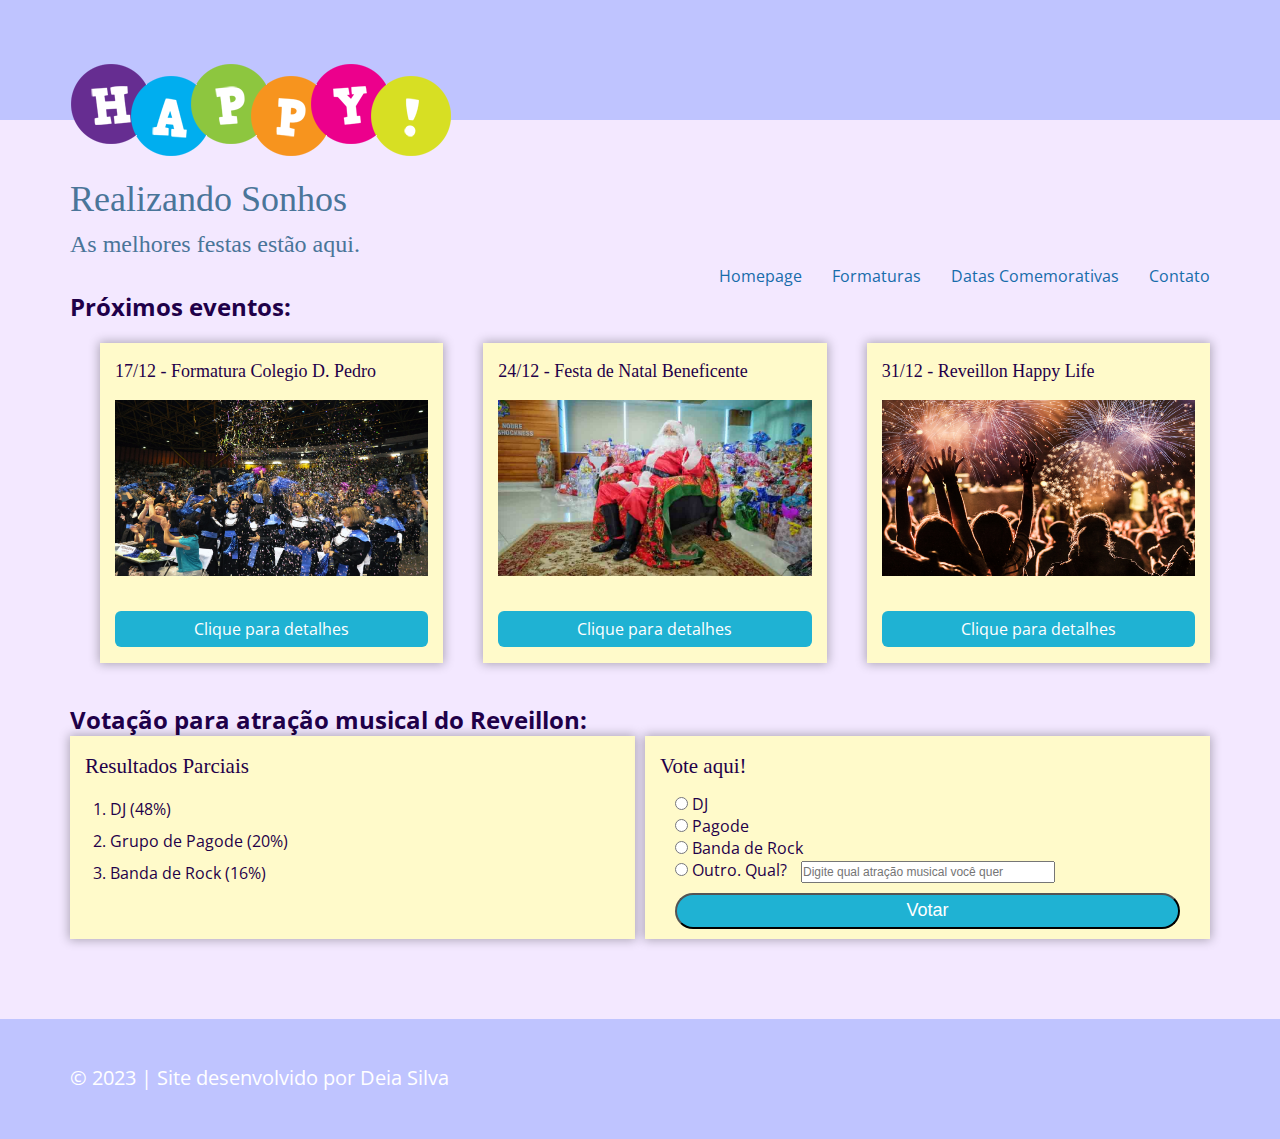
<file: index.html>
<!DOCTYPE html>
<html lang="pt-br">

<head>
  <meta charset="UTF-8">
  <meta name="viewport" content="width=device-width, initial-scale=1.0">
  <title>Happy Life</title>
  <link rel="stylesheet" href="css/homepage.css" />

  <link href="https://cdn.jsdelivr.net/npm/bootstrap@5.3.2/dist/css/bootstrap.min.css" rel="stylesheet"
    integrity="sha384-T3c6CoIi6uLrA9TneNEoa7RxnatzjcDSCmG1MXxSR1GAsXEV/Dwwykc2MPK8M2HN" crossorigin="anonymous">
  <script src="https://cdn.jsdelivr.net/npm/bootstrap@5.3.2/dist/js/bootstrap.bundle.min.js"
    integrity="sha384-C6RzsynM9kWDrMNeT87bh95OGNyZPhcTNXj1NW7RuBCsyN/o0jlpcV8Qyq46cDfL"
    crossorigin="anonymous"></script>

</head>

<body>
  <header>
    <div class="container">
      <div class="logo-content">
        <a href="index.html">
          <img class="logo" src="img/logo happy.png" alt="Logomarca Happy Life" />
        </a>
      </div>
      <nav>
        <div class="col-lg-8">
          <ul class="menu d-flex">
              <li><a href="index.html">Homepage</a></li>
              <li><a href="formatura.html">Formaturas</a></li>
              <li><a href="#">Datas Comemorativas</a></li>
              <li><a href="contato.html">Contato</a></li>
          </ul>
      </nav>
    </div>
  </header>

  <main>
    <div class="container">
      <h1>Realizando Sonhos</h1>
      <p class="slogan">As melhores festas estão aqui.</p><br>

      <section id="eventos">
        <h2>Próximos eventos:</h2>
        <ul>
          <li>
            <h3>17/12 - Formatura Colegio D. Pedro</h3>
            <img src="img/formatura.jpg" alt="Foto de grupo de alunas celebrando a formatura" />
            <br>
            <a href="formatura.html">Clique para detalhes</a>
          </li>
          <li>
            <h3>24/12 - Festa de Natal Beneficente</h3>
            <img src="img/natal.jpg" alt="Foto Papai Noel" />
            <br>
            <a href="natal.html">Clique para detalhes</a>
          </li>
          <li>
            <h3>31/12 - Reveillon Happy Life</h3>
            <img src="img/reveillon.jpg" alt="Foto do evento de reveillon" />
            <br>
            <a href="reveillon.html">Clique para detalhes</a>
          </li>
        </ul>
      </section>

      <section id="pesquisa">
        <h2>Votação para atração musical do Reveillon:</h2>
        <div class="enquete">
          <div class="resultados">
            <h3>Resultados Parciais</h3>
            <ol>
              <li>DJ (48%)</li>
              <li>Grupo de Pagode (20%)</li>
              <li>Banda de Rock (16%)</li>
            </ol>
          </div>
          <div class="votacao">
            <h3>Vote aqui!</h3>
            <form action="#" method="get">
              <div class="formbox">
                <input type="radio" name="atracao_musical" value="DJ" />
                <label for="dj">DJ</label>
              </div>
              <div class="formbox">
                <input type="radio" name="atracao_musical" value="pagode" />
                <label for="pagode">Pagode</label>
              </div>
              <div class="formbox">
                <input type="radio" name="atracao_musical" value="rock" />
                <label for="rock">Banda de Rock</label>
              </div>
              <div class="formbox">
                <input type="radio" name="atracao_musical" value="outro" />
                <label for="outro">Outro. Qual?</label>
                <input type="text" name="outra_atração" placeholder="Digite qual atração musical você quer" />
              </div>
              <input type="submit" class="btn-form" value="Votar" />
            </form>
          </div>
        </div>

      </section>
    </div>
  </main>

  <footer>
    <div class="container">
      <p>&copy; 2023 | Site desenvolvido por Deia Silva</p>
    </div>
  </footer>
</body>

</html>
</file>
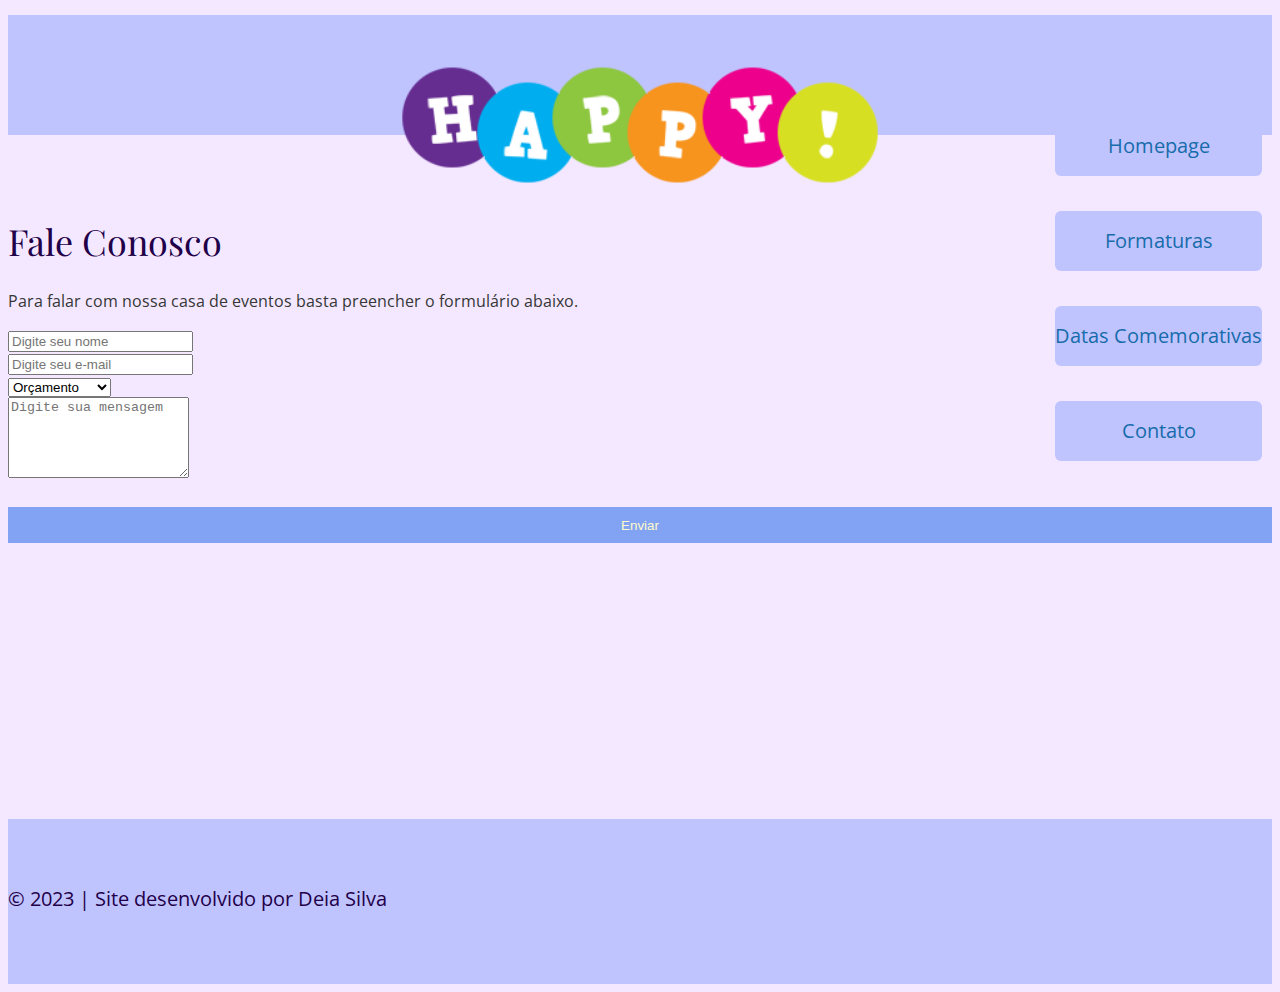
<file: contato.html>
<!DOCTYPE html>
<html lang="pt-br">
    <head>
        <meta charset="UTF-8">
        <meta name="viewport" content="width=device-width, initial-scale=1.0">
        <title>Contato</title>

        <!-- ESTILO DA PÁGINA COM AJUDA DO BOOTSTRAP -->
        <link rel="stylesheet" href="css//detalhes.css" />

        <!-- Bootstrap -->
        <link href="https://cdn.jsdelivr.net/npm/bootstrap@5.3.2/dist/css/bootstrap.min.css" rel="stylesheet" integrity="sha384-T3c6CoIi6uLrA9TneNEoa7RxnatzjcDSCmG1MXxSR1GAsXEV/Dwwykc2MPK8M2HN" crossorigin="anonymous">
        <script src="https://cdn.jsdelivr.net/npm/bootstrap@5.3.2/dist/js/bootstrap.bundle.min.js" integrity="sha384-C6RzsynM9kWDrMNeT87bh95OGNyZPhcTNXj1NW7RuBCsyN/o0jlpcV8Qyq46cDfL" crossorigin="anonymous"></script>
    </head>
    <body>
        <header>
        <div id="cabecalho">
            <div class="container">
                <div class="row">
                    <div class="col-lg-4">
                        <a href="index.html">
                            <img class="logo" src="img/logo happy.png" alt="Logomarca da Happy Life" />
                        </a>
                    </div>
                    <div class="col-lg-8">
                        <ul class="menu d-flex">
                            <li><a href="index.html">Homepage</a></li>
                            <li><a href="formatura.html">Formaturas</a></li>
                            <li><a href="#">Datas Comemorativas</a></li>
                            <li><a href="contato.html">Contato</a></li>
                        </ul>
                    </div>
                </div>       
            </div>
        </div>
        </header>
        <div id="conteudo">
            <div class="container">
                <div class="row">
                    <div class="formulario d-flex justify-content-center">
                        <form class="formulario-contato mt-4 mb-4" method="post" action="index.html">
                            <h1>Fale Conosco</h1>
                            <p class="descricao">
                                Para falar com nossa casa de eventos basta preencher o formulário abaixo.
                            </p>
                            <div>
                                <input 
                                    type="text"
                                    class="form-control rounded border-white mb-3 form-input"
                                    name="nome"
                                    placeholder="Digite seu nome"
                                    required 
                                />
                            </div>
                            <div>
                                <input 
                                    type="email"
                                    class="form-control rounded border-white mb-3 form-input"
                                    name="email"
                                    placeholder="Digite seu e-mail"
                                    required 
                                />
                            </div>
                            <div>
                                <select class="form-control rounded border-white mb-3" name="assunto">
                                    <option value="orçamento">Orçamento</option>
                                    <option value="duvidas">Dúvidas</option>
                                    <option value="reclamacoes">Reclamações</option>
                                    <option value="sugestoes">Sugestões</option>
                                </select>
                            </div>
                            <div>
                                <textarea
                                    name="mensagem"
                                    class="form-control rounded border-white mb-3"
                                    rows="5"
                                    placeholder="Digite sua mensagem"
                                    required></textarea>
                            </div>
                            <div class="submit-button-wrapper">
                                <button type="submit">Enviar</button>
                            </div>
                        </form>
                    </div>
                </div>
            </div>
        </div>
        <div id="rodape">
            <div class="container">
                <p>&copy; 2023 | Site desenvolvido por Deia Silva</p>
            </div>
        </div> 
    </body>
</html>
</file>
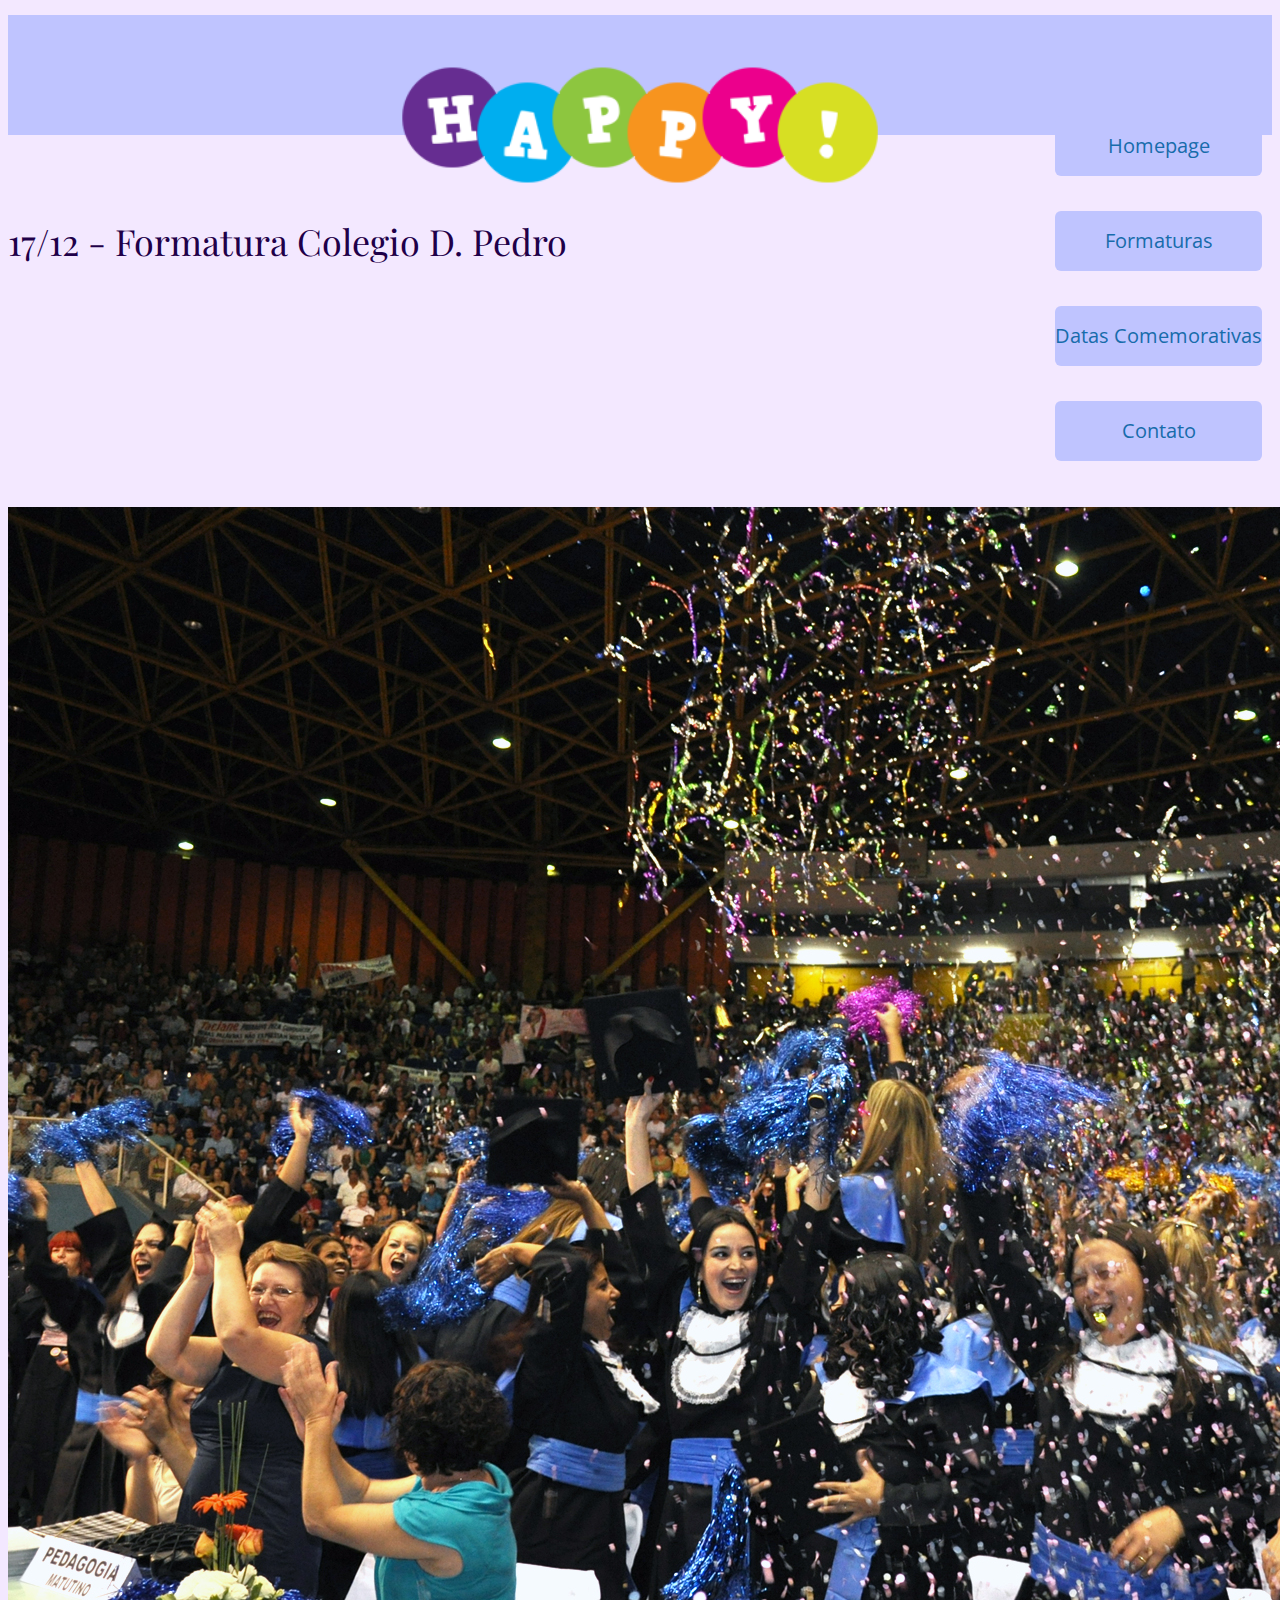
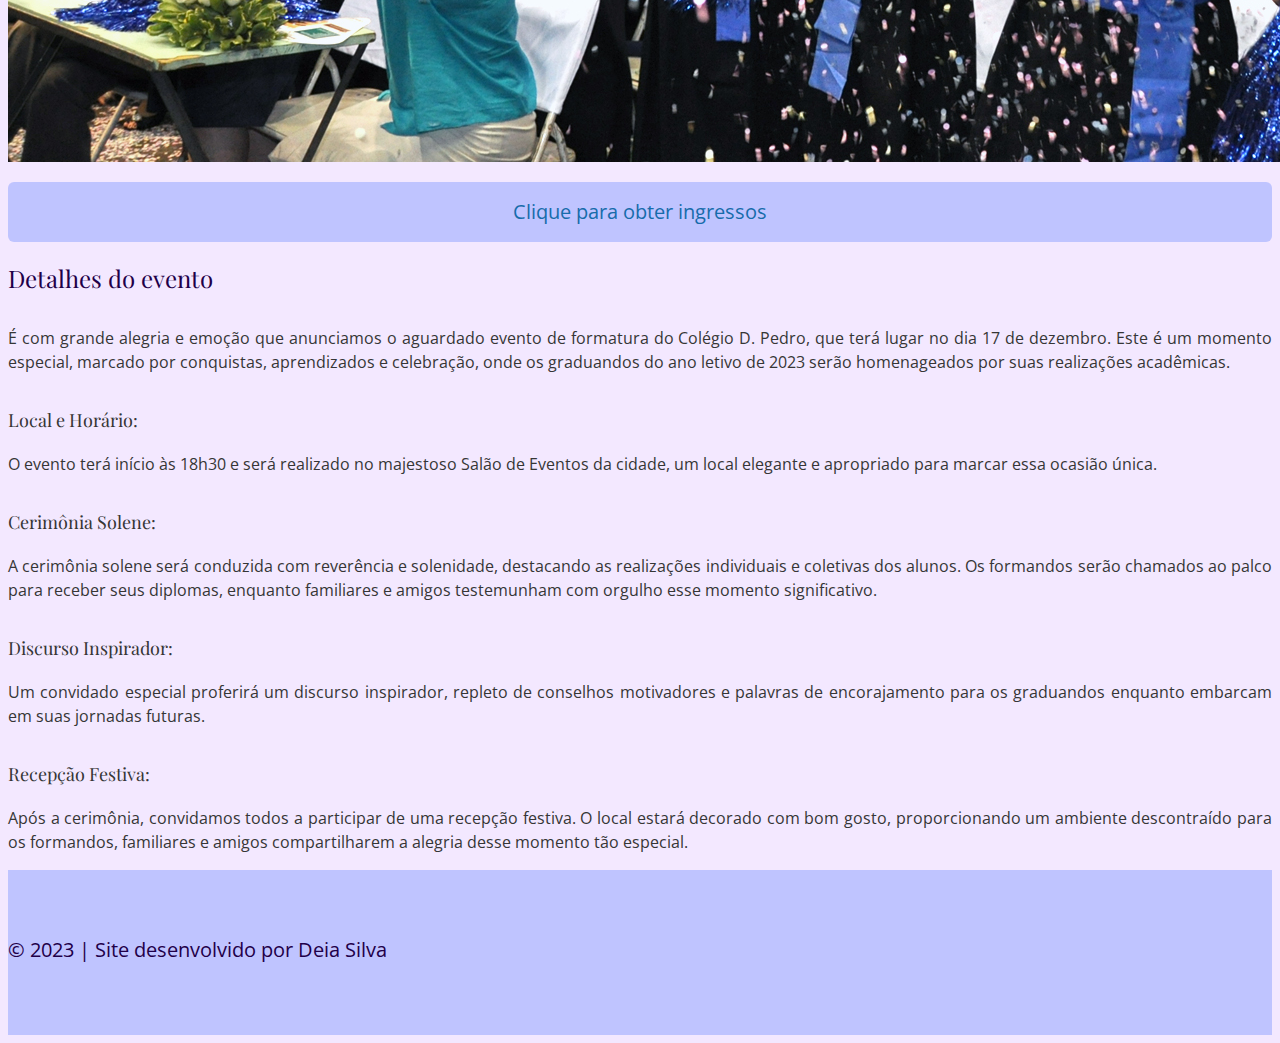
<file: formatura.html>
<!DOCTYPE html>
<html lang="pt-br">
<head>
    <meta charset="UTF-8">
    <meta name="viewport" content="width=device-width, initial-scale=1.0">
    <title>Formatura Colegio D. Pedro | Casa de festas Happy Life</title>

    <!-- ESTILO DA PÁGINA COM AJUDA DO BOOTSTRAP -->
    <link rel="stylesheet" href="css/detalhes.css" />

    <!-- Bootstrap -->
    <link href="https://cdn.jsdelivr.net/npm/bootstrap@5.3.2/dist/css/bootstrap.min.css" rel="stylesheet" integrity="sha384-T3c6CoIi6uLrA9TneNEoa7RxnatzjcDSCmG1MXxSR1GAsXEV/Dwwykc2MPK8M2HN" crossorigin="anonymous">
    <script src="https://cdn.jsdelivr.net/npm/bootstrap@5.3.2/dist/js/bootstrap.bundle.min.js" integrity="sha384-C6RzsynM9kWDrMNeT87bh95OGNyZPhcTNXj1NW7RuBCsyN/o0jlpcV8Qyq46cDfL" crossorigin="anonymous"></script>
</head>
<body>
    <div id="cabecalho">
        <div class="container">
            <div class="row">
                <div class="col-lg-4">
                    <a href="index.html">
                        <img class="logo" src="img/logo happy.png" alt="Logomarca da casa de festas mamma mia" />
                    </a>
                </div>
                <div class="col-lg-8">
                    <ul class="menu d-flex">
                        <li><a href="index.html">Homepage</a></li>
                        <li><a href="#">Formaturas</a></li>
                        <li><a href="#">Datas Comemorativas</a></li>
                        <li><a href="contato.html">Contato</a></li>
                    </ul>
                </div>
            </div>       
        </div>
    </div>
    <div id="conteudo">
        <div class="container">
            <h1>17/12 - Formatura Colegio D. Pedro</h1>
            <div class="row mt-4">
                <div class="col-lg-4 col-sm-12 mt-4">
                   <img class="w-100" src="img/formatura.jpg" alt="Foto de pessoas celebrando a formatura" />
                   <a href="#">Clique para obter ingressos</a>
                </div>
                <div class="col-lg-8 col-sm-12 mt-4">
                    <h2>Detalhes do evento</h2>
                    <p>É com grande alegria e emoção que anunciamos o aguardado evento de formatura do Colégio D. Pedro, que terá lugar no dia 17 de dezembro. Este é um momento especial, marcado por conquistas, aprendizados e celebração, onde os graduandos do ano letivo de 2023 serão homenageados por suas realizações acadêmicas.</p>
                    <h3>Local e Horário:</h3>
                    <p>O evento terá início às 18h30 e será realizado no majestoso Salão de Eventos da cidade, um local elegante e apropriado para marcar essa ocasião única.</p>
                    <h3>Cerimônia Solene:</h3>
                    <p>A cerimônia solene será conduzida com reverência e solenidade, destacando as realizações individuais e coletivas dos alunos. Os formandos serão chamados ao palco para receber seus diplomas, enquanto familiares e amigos testemunham com orgulho esse momento significativo.</p> 
                    <h3>Discurso Inspirador:</h3>
                    <p>Um convidado especial proferirá um discurso inspirador, repleto de conselhos motivadores e palavras de encorajamento para os graduandos enquanto embarcam em suas jornadas futuras.</p>
                    <h3>Recepção Festiva:</h3>
                    <p>Após a cerimônia, convidamos todos a participar de uma recepção festiva. O local estará decorado com bom gosto, proporcionando um ambiente descontraído para os formandos, familiares e amigos compartilharem a alegria desse momento tão especial.</p>
                </div>
            </div>
        </div>   
    </div>
    <div id="rodape">
        <div class="container">
            <p>&copy; 2023 | Site desenvolvido por Deia Silva</p>
        </div>
    </div> 
</body>
</html>
</file>
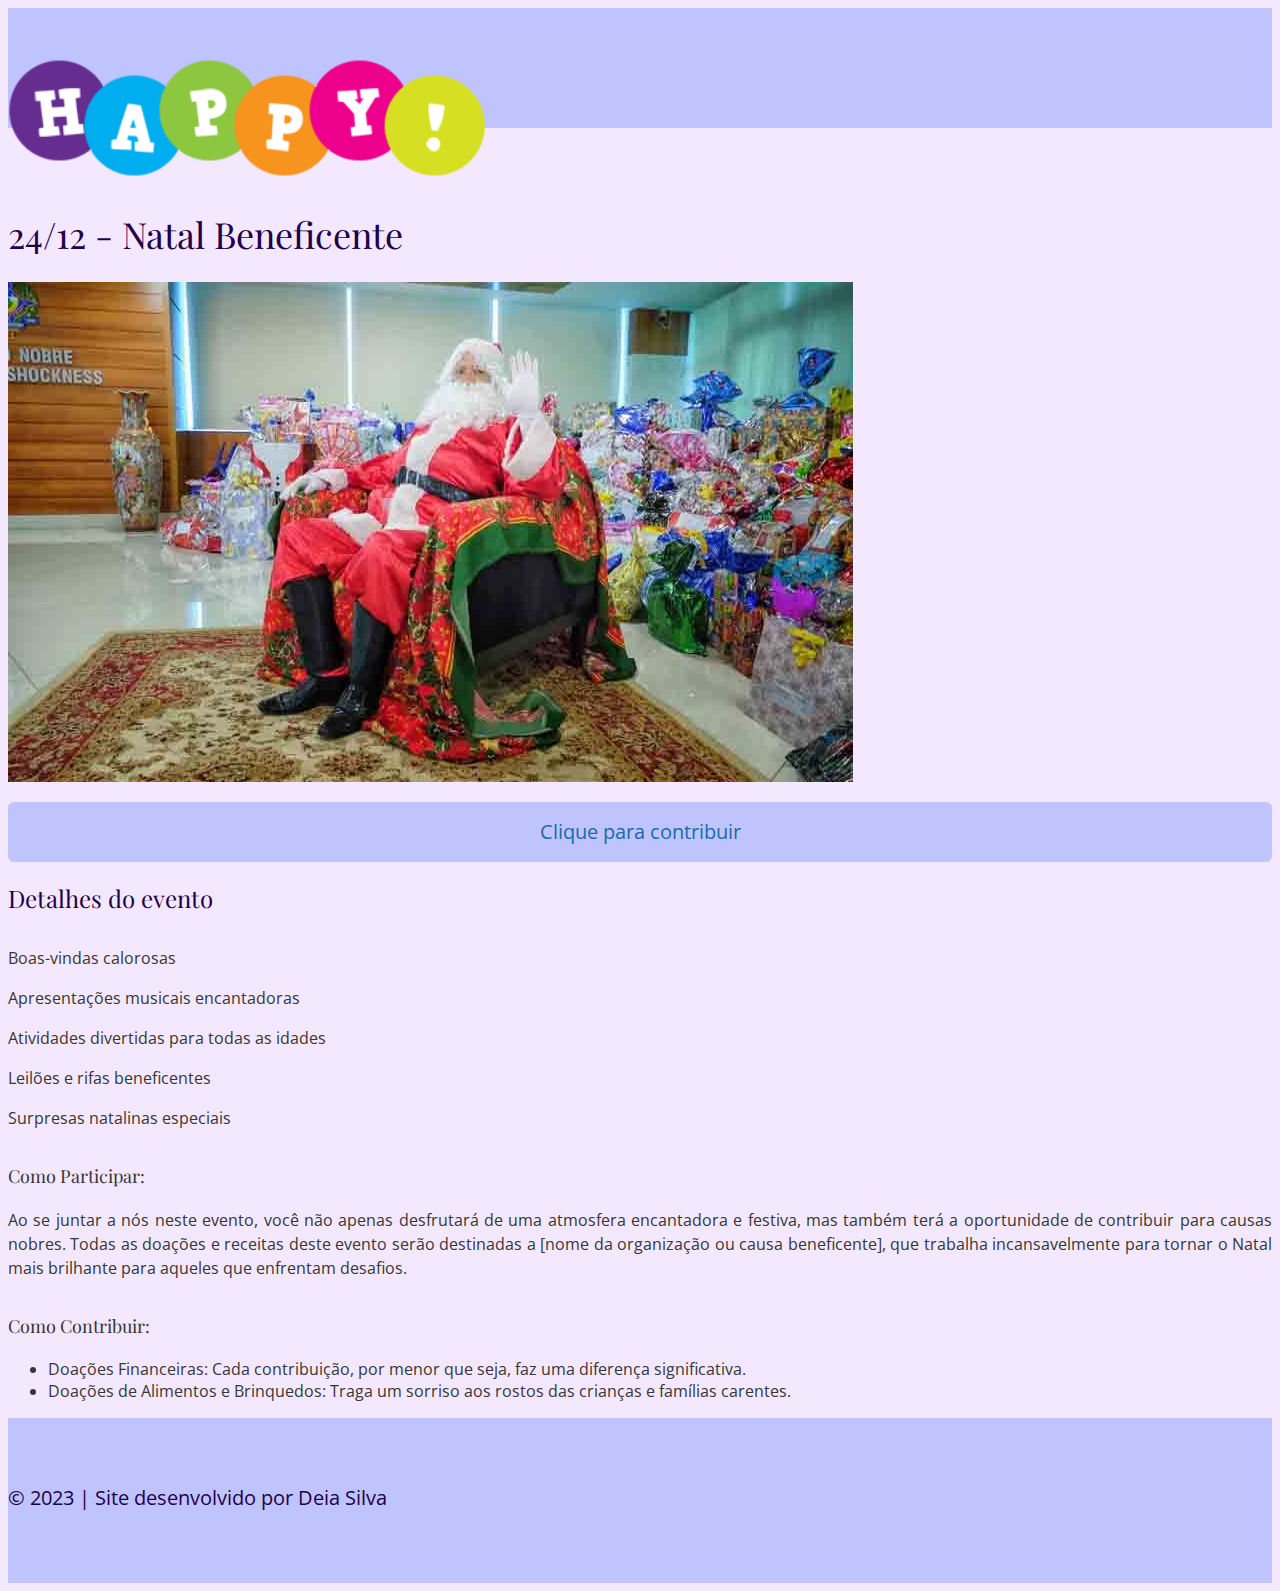
<file: natal.html>
<!DOCTYPE html>
<html lang="en">

<head>
    <meta charset="UTF-8">
    <meta name="viewport" content="width=device-width, initial-scale=1.0">
    <title>Formatura Colegio D. Pedro | Casa de festas Mamma Mia</title>

    <!-- ESTILO DA PÁGINA COM AJUDA DO BOOTSTRAP -->
    <link rel="stylesheet" href="css/detalhes.css" />

    <!-- Bootstrap -->
    <link href="https://cdn.jsdelivr.net/npm/bootstrap@5.3.2/dist/css/bootstrap.min.css" rel="stylesheet"
        integrity="sha384-T3c6CoIi6uLrA9TneNEoa7RxnatzjcDSCmG1MXxSR1GAsXEV/Dwwykc2MPK8M2HN" crossorigin="anonymous">
    <script src="https://cdn.jsdelivr.net/npm/bootstrap@5.3.2/dist/js/bootstrap.bundle.min.js"
        integrity="sha384-C6RzsynM9kWDrMNeT87bh95OGNyZPhcTNXj1NW7RuBCsyN/o0jlpcV8Qyq46cDfL"
        crossorigin="anonymous"></script>
</head>

<body>
    <div id="cabecalho">
        <div class="container">
            <img class="logo" src="img/logo happy.png" alt="Logomarca da casa de festas mamma mia" />
        </div>
    </div>
    <div id="conteudo">
        <div class="container">
            <h1>24/12 - Natal Beneficente</h1>
            <div class="row mt-4">
                <div class="col-lg-4 col-sm-12 mt-4">
                    <img class="w-100" src="img/natal.jpg" alt="Foto de papai Noel" />
                    <a href="#">Clique para contribuir</a>
                </div>
                <div class="col-lg-8 col-sm-12 mt-4">
                    <h2>Detalhes do evento</h2>
                    <P>Boas-vindas calorosas</P>
                    <p>Apresentações musicais encantadoras</p>
                    <p>Atividades divertidas para todas as idades</p>
                    <p>Leilões e rifas beneficentes</p>
                    <p>Surpresas natalinas especiais</p>

                    <h3>Como Participar:</h3>
                    <p>Ao se juntar a nós neste evento, você não apenas desfrutará de uma atmosfera encantadora e
                        festiva, mas também terá a oportunidade de contribuir para causas nobres. Todas as doações e
                        receitas deste evento serão destinadas a [nome da organização ou causa beneficente], que
                        trabalha incansavelmente para tornar o Natal mais brilhante para aqueles que enfrentam desafios.
                    </p>

                    <h3>Como Contribuir:</h3>
                    <ul>
                        <li>Doações Financeiras: Cada contribuição, por menor que seja, faz uma diferença significativa.
                        </li>
                        <li>Doações de Alimentos e Brinquedos: Traga um sorriso aos rostos das crianças e famílias carentes.</li>
                    </ul>

                </div>
            </div>
        </div>
    </div>
    <div id="rodape">
        <div class="container">
            <p>&copy; 2023 | Site desenvolvido por Deia Silva</p>
        </div>
    </div>
</body>

</html>
</file>
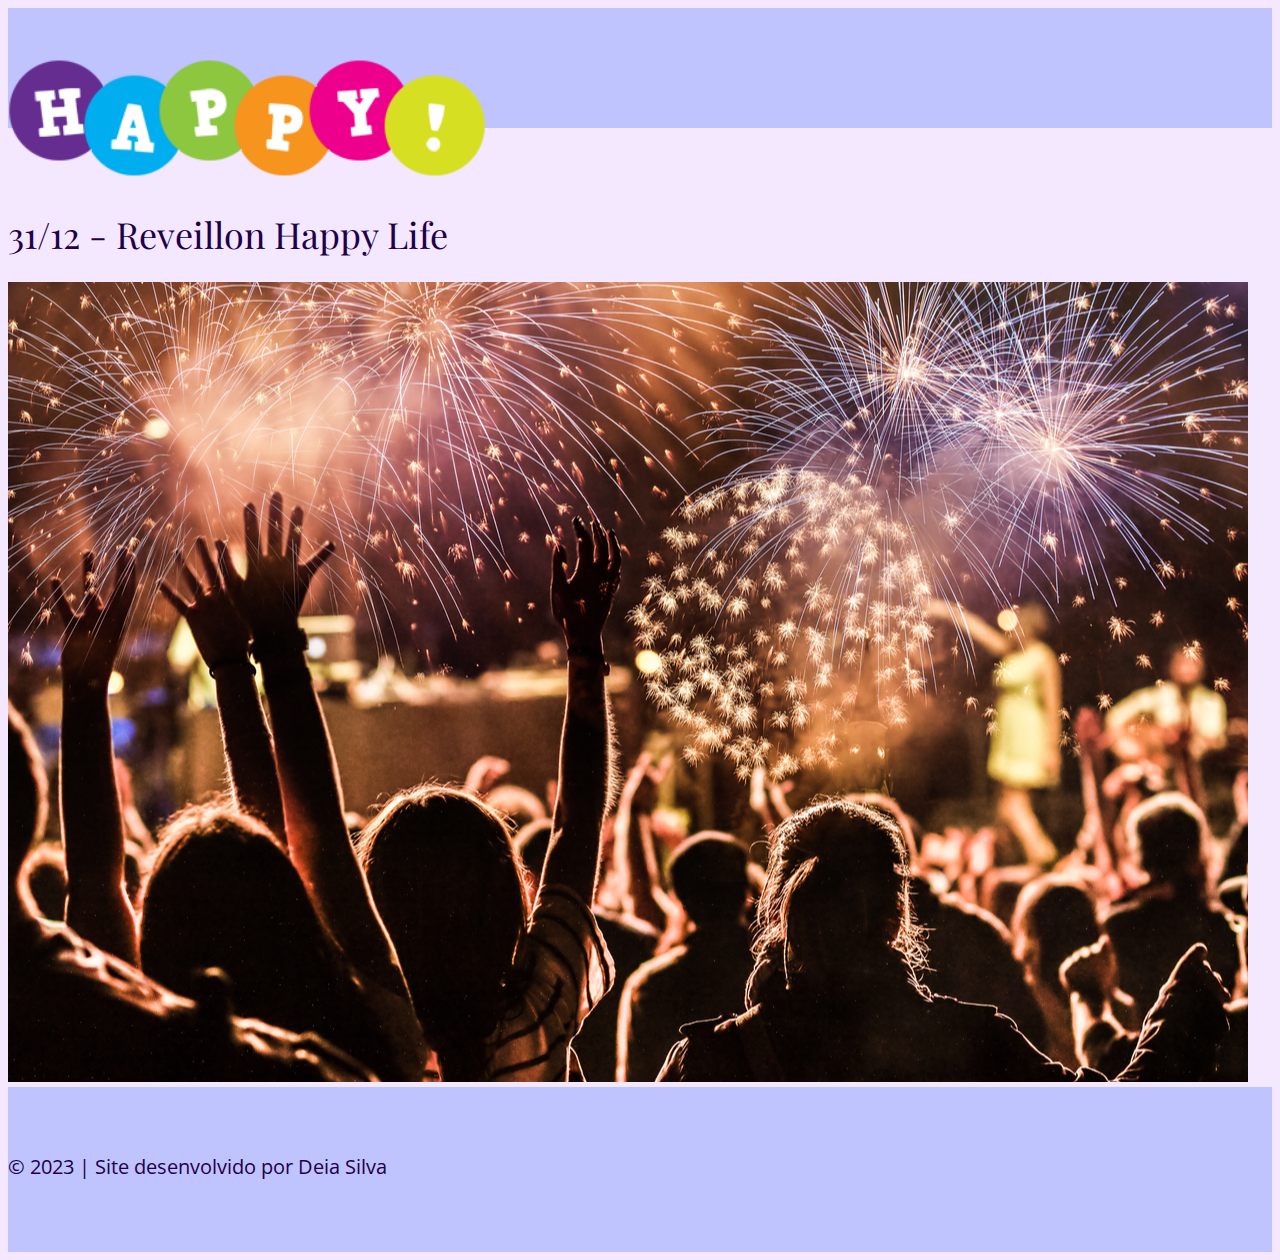
<file: reveillon.html>
<!DOCTYPE html>
<html lang="en">
<head>
    <meta charset="UTF-8">
    <meta name="viewport" content="width=device-width, initial-scale=1.0">
    <title>Reveillon Happy Life | Casa de festas Happy Life</title>

    <!-- ESTILO DA PÁGINA COM AJUDA DO BOOTSTRAP -->
    <link rel="stylesheet" href="css/detalhes.css" />

    <!-- Bootstrap -->
    <link href="https://cdn.jsdelivr.net/npm/bootstrap@5.3.2/dist/css/bootstrap.min.css" rel="stylesheet" integrity="sha384-T3c6CoIi6uLrA9TneNEoa7RxnatzjcDSCmG1MXxSR1GAsXEV/Dwwykc2MPK8M2HN" crossorigin="anonymous">
    <script src="https://cdn.jsdelivr.net/npm/bootstrap@5.3.2/dist/js/bootstrap.bundle.min.js" integrity="sha384-C6RzsynM9kWDrMNeT87bh95OGNyZPhcTNXj1NW7RuBCsyN/o0jlpcV8Qyq46cDfL" crossorigin="anonymous"></script>
</head>
<body>
    <div id="cabecalho">
        <div class="container">
          <img class="logo" src="img/logo happy.png" alt="Logomarca da casa de festas Happy Life" />
        </div>
    </div>
    <div id="conteudo">
        <div class="container">
            <h1>31/12 - Reveillon Happy Life</h1>
            <div class="row mt-4">
                <div class="col-lg-4 col-sm-12 mt-4">
                   <img class="w-100" src="img/reveillon.jpg" alt="Foto de pessoas comemorando o ano novo" />
                </div>
                <div class="col-lg-8 col-sm-12 mt-4">
                    
                </div>
            </div>
        </div>   
    </div>
    <div id="rodape">
        <div class="container">
            <p>&copy; 2023 | Site desenvolvido por Deia Silva</p>
        </div>
    </div> 
</body>
</html>
</file>
<file: css/homepage.css>
@import url('https://fonts.googleapis.com/css2?family=Coming+Soon&family=Lato:wght@300&family=Open+Sans:wght@300&display=swap'); 

* {
  margin: 0;
  padding: 0;
}


body {
  font-family: 'Open Sans', sans-serif ;
  background-color:#f3e8ff;
  color: #1F0049;
}

ul>li {
  list-style-type: none;
  margin-left: 30px;
  
}

ol>li {
  margin-left: 30px;
}

button {
  border: none;
}

a {
  text-decoration: none;
}

.container {
  width: 1140px;
  display: block;
  margin: auto;
}

header {
  width: 100%;
  height: 100px;
  background-color:#bfc4ff; 
  padding: 10px 0;
}

header.container {
  display: flex;
}

.logo {
  height: 200px;
  
}

nav {
  width: 66,67; 
}

.menu {
  display: flex;
  padding-top: 50px; 
  justify-content: end;
  list-style-type: none;
}


.menu li a{
  color: #176cab;
}

.menu li a:hover {
  color: #6F9F9C;
}


main{
  min-height: calc(100vh - 240px);
}

h1{
  font-family: 'playfair Display', serif;
  padding-top: 58px;
  font-size: 36px;
  font-weight: 400;
  color: #4a7599;
}

.slogan {
  font-family: 'Playfair Display', serif;
  font-size: 24px;
  line-height: 2em; /* dobro da altura da fonte */
  color: #4a7599;
}



#eventos h2
#pesquisa h2 {
  font-family: 'Playfair Display', serif;
  font-size: 24px;
  padding: 12px;
  font-weight: 400;
  color: #4a7599;
}


#eventos ul {
  display: flex;
  flex-direction: row;
  gap: 10px;
  padding: 20px 0 40px 0;
}

#eventos ul li {
  width: 360px;
  min-height: 320px;
  background-color: #fffaca;
  -webkit-box-shadow: 0px 0px 10px 1px rgba(0,0,0,0.3);
  -moz-box-shadow: 0px 0px 10px 1px rgba(0,0,0,0.3);
  box-shadow: 0px 0px 10px 1px rgba(0,0,0,0.3);
}


#eventos ul li h3 {
  font-family: 'Playfair Display', serif;
  font-size: 18px;
  padding: 15px 15px 0 15px;
  font-weight: 300;
  line-height: 150%; /* com porcentagem também funciona */
}

#eventos ul li img {
  padding: 15px;
  width: calc(100% - 30px); /* o calc serve para fazer calculos matemáticos de valores */
  aspect-ratio: 16/9;
}
#eventos ul li a {
  display: block;
  margin: 15px;
  width: calc(100% - 30px);
  line-height: 36px;
  height: 36px;
  background-color: #1fb2d3;
  color: white;
  text-align: center;
  border-radius: 6px;
  cursor: pointer;
}

#pesquisa .enquete {
  display: flex;
  gap: 10px;
  padding-bottom: 80px;
}

.resultados, .votacao {
  width: 50%;
  min-height: 200px;
  background-color:  #fffaca;
  -webkit-box-shadow: 0px 0px 10px 1px rgba(0,0,0,0.3);
  -moz-box-shadow: 0px 0px 10px 1px rgba(0,0,0,0.3);
  box-shadow: 0px 0px 10px 1px rgba(0,0,0,0.3);
}

.resultados h3, .votacao h3 {
  font-family: 'Playfair Display', serif;
  font-size: 21px;
  padding: 15px 15px 0 15px;
  font-weight: 300;
  line-height: 150%;
}

.resultados ol {
  padding: 10px 0 0 10px; 
}

.resultados ol li {
  font-size: 16px;
  line-height: 200%;
}

.votacao form {
  padding-top: 10px;
}

.votacao input {
  margin-left: 30px;
  font-size: 18px;
  line-height: 150%;
}

.votacao input[type="text"] {
  font-size: 12px;
  margin-left: 10px;
  width: 250px;
}

.btn-form {
  width: calc(100% - 60px);
  margin: 10px 0 10px 0;
  height: 36px;
  background-color:#1fb2d3;
  color: #FFFFFF;
  text-align: center;
  border-radius: 18px;
}

footer {
  width: 100%;
  padding-top: 45px;
  height: 75px;
  background-color: #bfc4ff;
  color: #ffffff;
  font-size: 1.25em;
}


.somente-mobile { display: none; }

@media screen and (max-width: 480px) {
  .somente-desktop { display: none !important; }
  .somente-mobile { display: block; }
  .container { width: 100vw; }
  body {
    width:100%;
  }

  #eventos ul {
    display: block;
    padding-top: 0px;
  }
  #eventos ul li {
    width: calc(100% - 60px);
    margin-bottom: 20px;
  }
  .enquete {
    display: block !important;
  }
  .resultados,  .votacao {
    margin-left: 30px;
    width: calc(100% - 60px);
    margin-bottom: 20px;
  }

  main {
    max-width: 100%;
  }

  main h1, main .slogan {
    text-align: center;
  }

  .slogan {
    font-size: 1.25em;
    padding-top: 0;
  }

  #eventos h2, #pesquisa h2 {
    padding-left: 30px;
    color: #1F0049;
  }

  .votacao input[type="text"] {
    margin-left: 30px;
    margin-top: 10px;
  }

  footer p {
    text-align: center;
    font-size: 0.75em;
  }
}
</file>
<file: css/detalhes.css>
@import url('https://fonts.googleapis.com/css2?family=Open+Sans&family=Playfair+Display:wght@400;700');

body {
    font-family: 'Open Sans', sans-serif;
    background-color: #f3e8ff !important;
    color: #363636;
}

#cabecalho {
    width: 100%;
    height: 120px;
    background-color: #bfc4ff;
}
#cabecalho a:hover{
    background-color: transparent;
}

.logo {
  height: 250px;
  margin-top: -15px;
}

#conteudo {
  min-height: calc(100vh - 240px);
}

h1 {
    font-family: 'Playfair Display', serif;
    padding-top: 58px;
    font-size: 36px;
    font-weight: 400;
    color:  #1F0049;
}

h2 {
    font-family: 'Playfair Display', serif;
    font-size: 24px;
    padding-bottom: 12px;
    font-weight: 400;
    color:  #1F0049;
}
h3 {
    font-family: 'Playfair Display', serif;
    font-size: 18px;
    padding-top: 15px;
    font-weight: 300;
    line-height: 150%; /* com porcentagem também funciona */
}

p {
    font-size: 1em;
    line-height: 1.5em;
    text-align: justify;
}

a {
    margin-top: 15px;
    display: block;
    width: 100%;
    height: 60px;
    line-height: 60px;
    font-size: 1.25em;
    background-color:  #bfc4ff;
    color: #176cab!important;
    text-decoration: none !important;
    text-align: center;
    border-radius: 6px;
    cursor: pointer;
}

a:hover {
    background-color: transparent;
}
#rodape {
    width: 100%;
    padding-top: 45px;
    height: 120px;
    background-color: #bfc4ff;
    color:  #1F0049;
    font-size: 1.25em;
}
.menu{
    padding: 10px;
    float: right;
    
}

.menu li{
    list-style-type: none;
    padding-bottom: 20px;
    padding-left: 20px;
    
}

.menu li:last-child{
   padding-right: 0px; 
}

.menu li a{
    color: #1F0049;
}

.menu li a:hover{
    background-color: transparent;
    color: #6F9F9C !important;
}

form button {
    display: block;
    width: 100%;
    background-color:  #82a3f3;
    color: #fffaca ;
    height: 36px;
    line-height: 36px;
    border: none;
}
</file>
